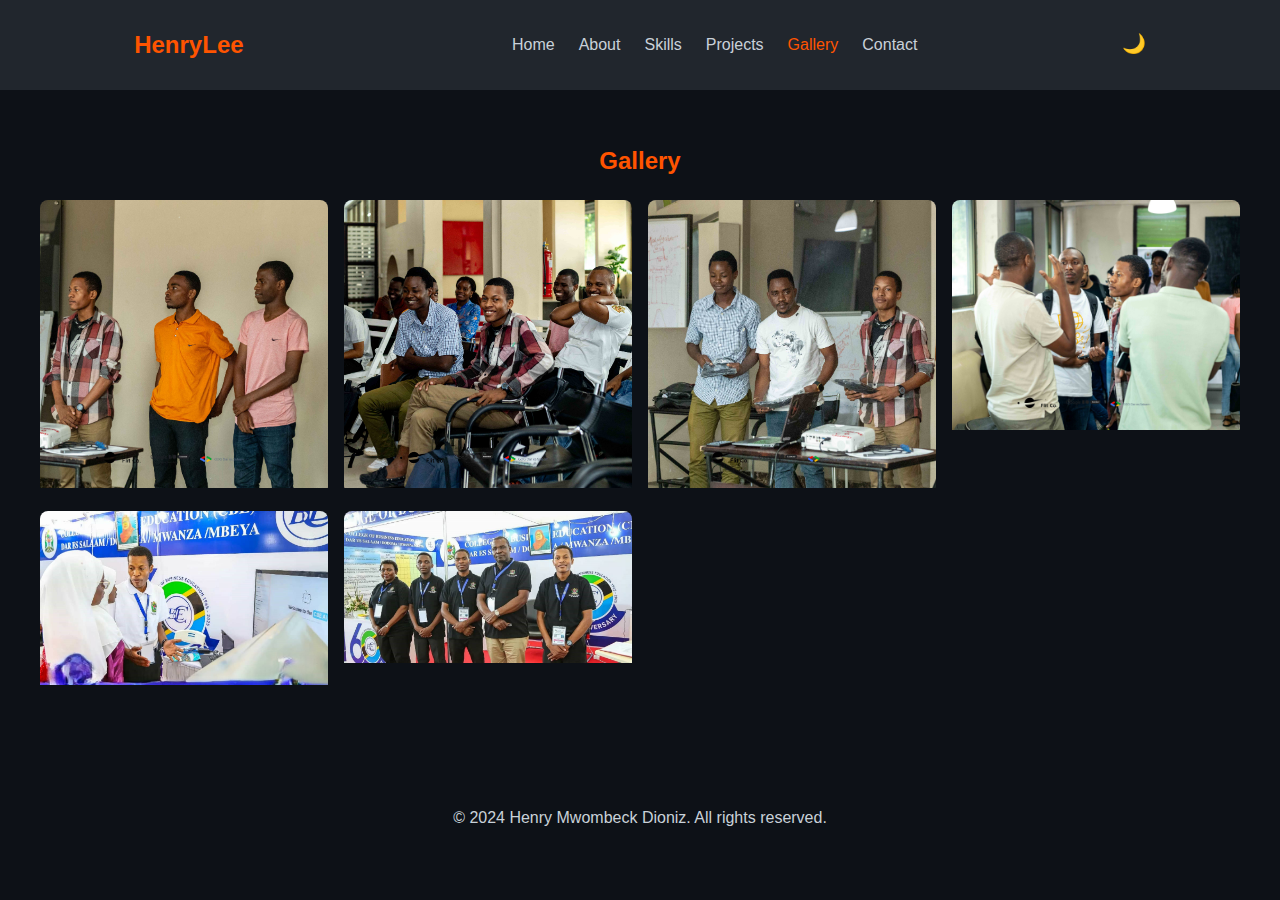
<file: gallery.html>
<!DOCTYPE html>
<html lang="en">
<head>
    <meta charset="UTF-8">
    <meta name="viewport" content="width=device-width, initial-scale=1.0">
    <title>Gallery - Henry Mwombeck Dioniz</title>
    <link rel="stylesheet" href="style.css">
</head>
<body>
    <nav>
        <div class="logo">HenryLee</div>
        <ul>
            <li><a href="index.html">Home</a></li>
            <li><a href="index.html#about">About</a></li>
            <li><a href="index.html#skills">Skills</a></li>
            <li><a href="index.html#projects">Projects</a></li>
            <li><a href="gallery.html" class="active">Gallery</a></li>
            <li><a href="index.html#contact">Contact</a></li>
        </ul>
        <div class="theme-toggle">🌙</div>
    </nav>

    <main>
        <section id="gallery">
            <h2>Gallery</h2>
            <div class="gallery-grid">
                <div class="gallery-item"><img src="./asset/gallery-1.jpg" alt="Gallery Image 1"></div>
                <div class="gallery-item"><img src="./asset/gallery-2.jpg" alt="Gallery Image 2"></div>
                <div class="gallery-item"><img src="./asset/gallery-3.jpg" alt="Gallery Image 3"></div>
                <div class="gallery-item"><img src="./asset/gallery-4.jpg" alt="Gallery Image 4"></div>
                <div class="gallery-item"><img src="./asset/gallery-5.jpg" alt="Gallery Image 5"></div>
                <div class="gallery-item"><img src="./asset/gallery-6.jpg" alt="Gallery Image 6"></div>
            </div>
        </section>
    </main>

    <footer>
        <p>© 2024 Henry Mwombeck Dioniz. All rights reserved.</p>
    </footer>

    <script src="script.js"></script>
</body>
</html>
</file>
<file: style.css>
:root {
    --bg-color: #0d1117;
    --text-color: #c9d1d9;
    --accent-color: #ff5400;
    --card-bg: #21262d;
    --border-color: #30363d;
}

body {
    font-family: 'Segoe UI', Tahoma, Geneva, Verdana, sans-serif;
    background-color: var(--bg-color);
    color: var(--text-color);
    line-height: 1.6;
    margin: 0;
    padding: 0;
    transition: background-color 0.3s ease;
}

nav {
    display: flex;
    justify-content: space-around;
    align-items: center;
    padding: 1rem 2rem;
    background-color: var(--card-bg);
    position: sticky;
    top: 0;
    z-index: 1000;
}
#about{
    /*width: 50%;
    */text-align: center;
    padding:20px 100px;
    box-shadow: 0 0 5px rgba(224, 105, 7, 0.2);
    border-radius: 0.5em;
    -webkit-border-radius: 0.5em;
    -moz-border-radius: 0.5em;
    -ms-border-radius: 0.5em;
    -o-border-radius: 0.5em;
}

.logo {
    font-size: 1.5rem;
    font-weight: bold;
    color: var(--accent-color);
}

nav ul {
    display: flex;
    list-style: none;
}

nav ul li {
    margin-left: 1.5rem;
}

nav ul li a {
    color: var(--text-color);
    text-decoration: none;
    transition: color 0.3s ease;
}

nav ul li a:hover, nav ul li a.active {
    color: var(--accent-color);
}

.theme-toggle {
    cursor: pointer;
    font-size: 1.2rem;
}

main {
    max-width: 1200px;
    margin: 0 auto;
    padding: 2rem;
}

section {
    margin-bottom: 4rem;
}

h1, h2, h3 {
    color: var(--accent-color);
    text-align: center;
}

.hero {
    text-align: center;
    padding: 3rem 0;
}

.profile-image {
    width: 200px;
    height: 200px;
    border-radius: 50%;
    object-fit: cover;
    border: 4px solid var(--accent-color);
}

.btn {
    display: inline-block;
    padding: 0.8rem 1.5rem;
    margin: 0.5rem;
    border-radius: 5px;
    text-decoration: none;
    transition: all 0.3s ease;
}

.btn.primary {
    background-color: var(--accent-color);
    color: var(--bg-color);
}

.btn.secondary {
    background-color: transparent;
    color: var(--accent-color);
    border: 2px solid var(--accent-color);
}

.btn:hover {
    transform: translateY(-3px);
    box-shadow: 0 4px 8px rgba(0, 0, 0, 0.2);
}

.skill-cloud {
    display: flex;
    flex-wrap: wrap;
    justify-content: center;
    gap: 1rem;
}

.project-grid {
    display: grid;
    grid-template-columns: repeat(auto-fit, minmax(300px, 1fr));
    gap: 2rem;
}

.project-card {
    background-color: var(--card-bg);
    border-radius: 8px;
    padding: 1.5rem;
    transition: transform 0.3s ease;
}

.project-card:hover {
    transform: translateY(-5px);
}

.gallery-grid {
    display: grid;
    grid-template-columns: repeat(auto-fit, minmax(250px, 1fr));
    gap: 1rem;
}

.gallery-item {
    overflow: hidden;
    border-radius: 8px;
}

.gallery-item img {
    width: 100%;
    height: auto;
    transition: transform 0.3s ease;
}

.gallery-item:hover img {
    transform: scale(1.1);
}

.modal {
    display: none;
    position: fixed;
    z-index: 1000;
    left: 0;
    top: 0;
    width: 100%;
    height: 100%;
    background-color: rgba(0,0,0,0.8);
}
.skill-cloud{
    display: flex;
    flex-direction: column;
    justify-content: center;
    align-items: center;
}
.modal-content {
    background-color: var(--card-bg);
    margin: 10% auto;
    padding: 20px;
    border: 1px solid var(--border-color);
    width: 80%;
    max-width: 700px;
}
.contact-info{
    text-align: center;
}
footer{
    text-align: center;
}


.close {
    color: var(--text-color);
    float: right;
    font-size: 28px;
    font-weight: bold;
    cursor: pointer;
}

@media (max-width: 768px) {
    nav {
        flex-direction: column;
    }

    nav ul {
        margin-top: 1rem;
    }

    nav ul li {
        margin: 0.5rem;
    }
    #about{
    /*width: 50%;
    */text-align: center;
    padding:20px 50px;
}
.video-container {
    position: relative;
    padding-bottom: 56.25%; /* 16:9 aspect ratio */
    height: 0;
    overflow: hidden;
}

.video-container iframe {
    position: absolute;
    top: 0;
    left: 0;
    width: 100%;
    height: 100%;
    border: none;
}
</file>
